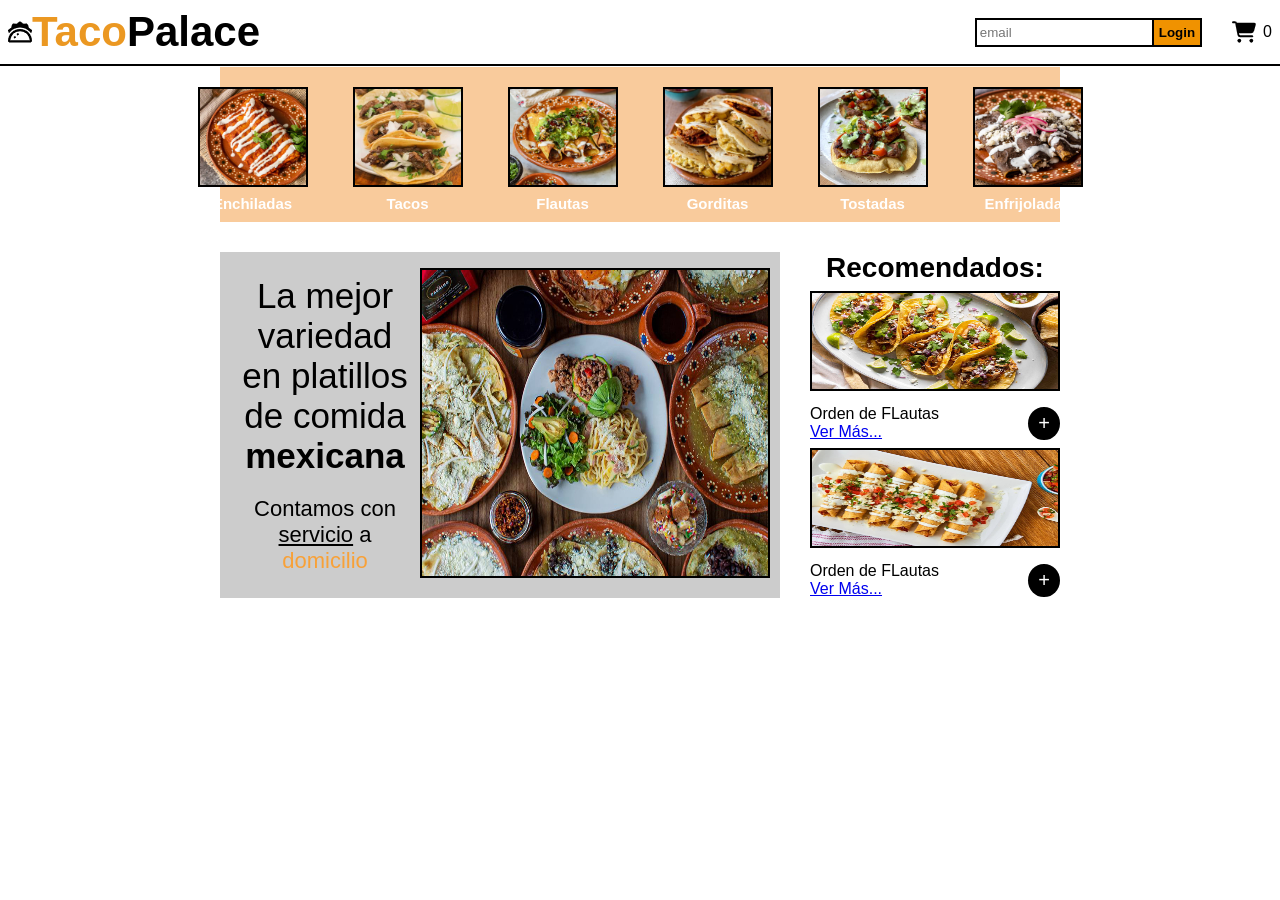
<file: index.html>
<!DOCTYPE html>
<html lang="es">

<head>
    <meta charset="UTF-8">
    <meta name="viewport" content="width=device-width, initial-scale=1.0">
    <meta name="author" content="César Arzola">
    <title>Taco Palace</title>

    <link rel="stylesheet" href="static/css/style.css">
</head>

<body>
    <header class="header">
        <div class="titulo">
            <img src="static/img/logo.png" alt="Logo">
            <h1><span>Taco</span>Palace</h1>
        </div>
        <nav class="barra-nav">
            <form class="login">
                <input type="text" id="email" class="email" placeholder="email" required>
                <button class="emailBoton" id="iniciar" onclick="iniciar()">Login</button>
            </form>
            <div class="carrito">
                <img src="static/img/carrito.png" alt="Carrito">
                <span>0</span>
            </div>
        </nav>
    </header>
    <main>
        <section class="listaPlatillos">
            <div class="platillo">
                <img src="static/img/enchiladas.jpg" alt="enchiladas">
                <p>Enchiladas</p>
            </div>
            <div class="platillo">
                <img src="static/img/tacos.jpg" alt="tacos">
                <p>Tacos</p>
            </div>
            <div class="platillo">
                <img src="static/img/flautas.jpg" alt="flautas">
                <p>Flautas</p>
            </div>
            <div class="platillo">
                <img src="static/img/gorditas.jpg" alt="gorditas">
                <p>Gorditas</p>
            </div>
            <div class="platillo">
                <img src="static/img/tostadas.jpg" alt="tostadas">
                <p>Tostadas</p>
            </div>
            <div class="platillo">
                <img src="static/img/enfrijoladas.jpg" alt="enfrijoladas">
                <p>Enfrijoladas</p>
            </div>
        </section>
        <section class="recomendaciones">
            <div class="derecha">
                <div class="texto">
                    <div class="textoGrande">
                        <p>La mejor variedad en platillos de comida <strong>mexicana</strong></h2>
                    </div>
                    <div class="textoPequeño">
                        <p>Contamos con <a href="#">servicio</a> a <span>domicilio</span></p>
                    </div>
                </div>
                <div class="imagen">
                    <img src="static/img/comida-mexicana.jpg" alt="Comida mexicana">
                </div>
            </div>
            <div class="izquierda">
                <h2>Recomendados:</h2>
                <div class="superior">
                    <div class="imagenIzq">
                        <img src="static/img/orden-tacos.jpg" alt="Orden de tacos">
                    </div>
                    <div class="orden">
                        <div>
                            <p>Orden de FLautas</p>
                            <a href="#">Ver Más...</a>
                        </div>
                        <div>
                            <p class="añadir">+</p>
                        </div>
                    </div>
                </div>
                <div class="inferior">
                    <div class="imagenIzq">
                        <img src="static/img/orden-flautas.jpg" alt="Orden de flautas">
                    </div>
                    <div class="orden">
                        <div>
                            <p>Orden de FLautas</p>
                            <a href="#">Ver Más...</a>
                        </div>
                        <div>
                            <p class="añadir">+</p>
                        </div>
                    </div>
                </div>
            </div>
        </section>

        <script src="static/js/script.js"></script>
    </main>
</body>

</html>
</file>
<file: static/css/style.css>
* {
    padding: 0;
    margin: 0;
    box-sizing: border-box;
    font-family: 'Trebuchet MS', 'Lucida Sans Unicode', 'Lucida Grande', 'Lucida Sans', Arial, sans-serif;
}

.header {
    padding: 8px;
    border-bottom: solid 2px black;
    display: flex;
    justify-content: space-between;
    align-items: center;
}

.titulo {
    display: flex;
    align-items: center;
}

.titulo img {
    width: 50%;
}

.titulo h1 {
    font-size: 42px;
}

.titulo h1 span {
    color: #EB9822;
}

.barra-nav {
    display: flex;
    align-items: center;
    gap: 30px;
}

.login {
    display: flex;
}

.email {
    border: solid 2px black;
    padding: 3px;
}

.emailBoton {
    font-weight: bold;
    padding: 5px;
    border: solid 2px black;
    border-left: none;
    background-color: #F09200;
    cursor: pointer;
}

.carrito {
    display: flex;
    align-items: center;
    gap: 7px;
}

main {
    padding: 1px 220px;
}

.listaPlatillos {
    padding: 20px 25px 10px 25px;
    background-color: #F9CB9C;
    display: flex;
    justify-content: center;
    align-items: center;
    gap: 45px;
}

.platillo {
    color: white;
    display: flex;
    flex-direction: column;
    justify-content: center;
    align-items: center;
    gap: 8px;
    font-size: 15px;
    font-weight: bold;
}

.platillo img {
    height: 100px;
    width: 110px;
    border: solid 2px black;
}

.recomendaciones {
    margin-top: 30px;
    display: flex;
    gap: 30px;
}

.derecha {
    display: flex;
    justify-content: center;
    align-items: center;
    flex: 2.3;
    background-color: #CCCCCC;
    padding: 10px;
}

.texto {
    padding: 5px;
    display: flex;
    flex-direction: column;
    align-items: center;
    gap: 20px;
}

.textoGrande {
    text-align: center;
    font-size: 35px;
}

.textoPequeño {
    margin: 0 15px;
    text-align: center;
    font-size: 22px;
}

.textoPequeño a {
    color: black;
}

.textoPequeño span {
    color: #F8A138;
}

.imagen img {
    height: 310px;
    width: 350px;
    border: solid 2px black;
}

.izquierda {
    display: flex;
    flex-direction: column;
    align-items: center;
    gap: 7px;
    flex: 1;
}

.izquierda h2 {
    font-size: 28px;
}

.superior {
    display: flex;
    flex-direction: column;
    gap: 10px;
}

.inferior {
    display: flex;
    flex-direction: column;
    gap: 10px;
}

.imagenIzq img {
    height: 100px;
    width: 250px;
    border: solid 2px black;
}

.orden {
    display: flex;
    justify-content: space-between;
    align-items: center;
}

.añadir {
    padding: 5px 10px;
    color: white;
    background-color: black;
    border: none;
    border-radius: 50%;
    font-size: 20px;
    cursor: pointer;
}
</file>
<file: tacoPalace/static/css/style.css>
* {
    padding: 0;
    margin: 0;
    box-sizing: border-box;
    font-family: 'Trebuchet MS', 'Lucida Sans Unicode', 'Lucida Grande', 'Lucida Sans', Arial, sans-serif;
}

.header {
    padding: 8px;
    border-bottom: solid 2px black;
    display: flex;
    justify-content: space-between;
    align-items: center;
}

.titulo {
    display: flex;
    align-items: center;
}

.titulo img {
    width: 50%;
}

.titulo h1 {
    font-size: 42px;
}

.titulo h1 span {
    color: #EB9822;
}

.barra-nav {
    display: flex;
    align-items: center;
    gap: 30px;
}

.login {
    display: flex;
}

.email {
    border: solid 2px black;
    padding: 3px;
}

.emailBoton {
    font-weight: bold;
    padding: 5px;
    border: solid 2px black;
    border-left: none;
    background-color: #F09200;
    cursor: pointer;
}

.carrito {
    display: flex;
    align-items: center;
    gap: 7px;
}

main {
    padding: 1px 220px;
}

.listaPlatillos {
    padding: 20px 25px 10px 25px;
    background-color: #F9CB9C;
    display: flex;
    justify-content: center;
    align-items: center;
    gap: 45px;
}

.platillo {
    color: white;
    display: flex;
    flex-direction: column;
    justify-content: center;
    align-items: center;
    gap: 8px;
    font-size: 15px;
    font-weight: bold;
}

.platillo img {
    height: 100px;
    width: 110px;
    border: solid 2px black;
}

.recomendaciones {
    margin-top: 30px;
    display: flex;
    gap: 30px;
}

.derecha {
    display: flex;
    justify-content: center;
    align-items: center;
    flex: 2.3;
    background-color: #CCCCCC;
    padding: 10px;
}

.texto {
    padding: 5px;
    display: flex;
    flex-direction: column;
    align-items: center;
    gap: 20px;
}

.textoGrande {
    text-align: center;
    font-size: 35px;
}

.textoPequeño {
    margin: 0 15px;
    text-align: center;
    font-size: 22px;
}

.textoPequeño a {
    color: black;
}

.textoPequeño span {
    color: #F8A138;
}

.imagen img {
    height: 310px;
    width: 350px;
    border: solid 2px black;
}

.izquierda {
    display: flex;
    flex-direction: column;
    align-items: center;
    gap: 7px;
    flex: 1;
}

.izquierda h2 {
    font-size: 28px;
}

.superior {
    display: flex;
    flex-direction: column;
    gap: 10px;
}

.inferior {
    display: flex;
    flex-direction: column;
    gap: 10px;
}

.imagenIzq img {
    height: 100px;
    width: 250px;
    border: solid 2px black;
}

.orden {
    display: flex;
    justify-content: space-between;
    align-items: center;
}

.añadir {
    padding: 5px 10px;
    color: white;
    background-color: black;
    border: none;
    border-radius: 50%;
    font-size: 20px;
    cursor: pointer;
}
</file>
